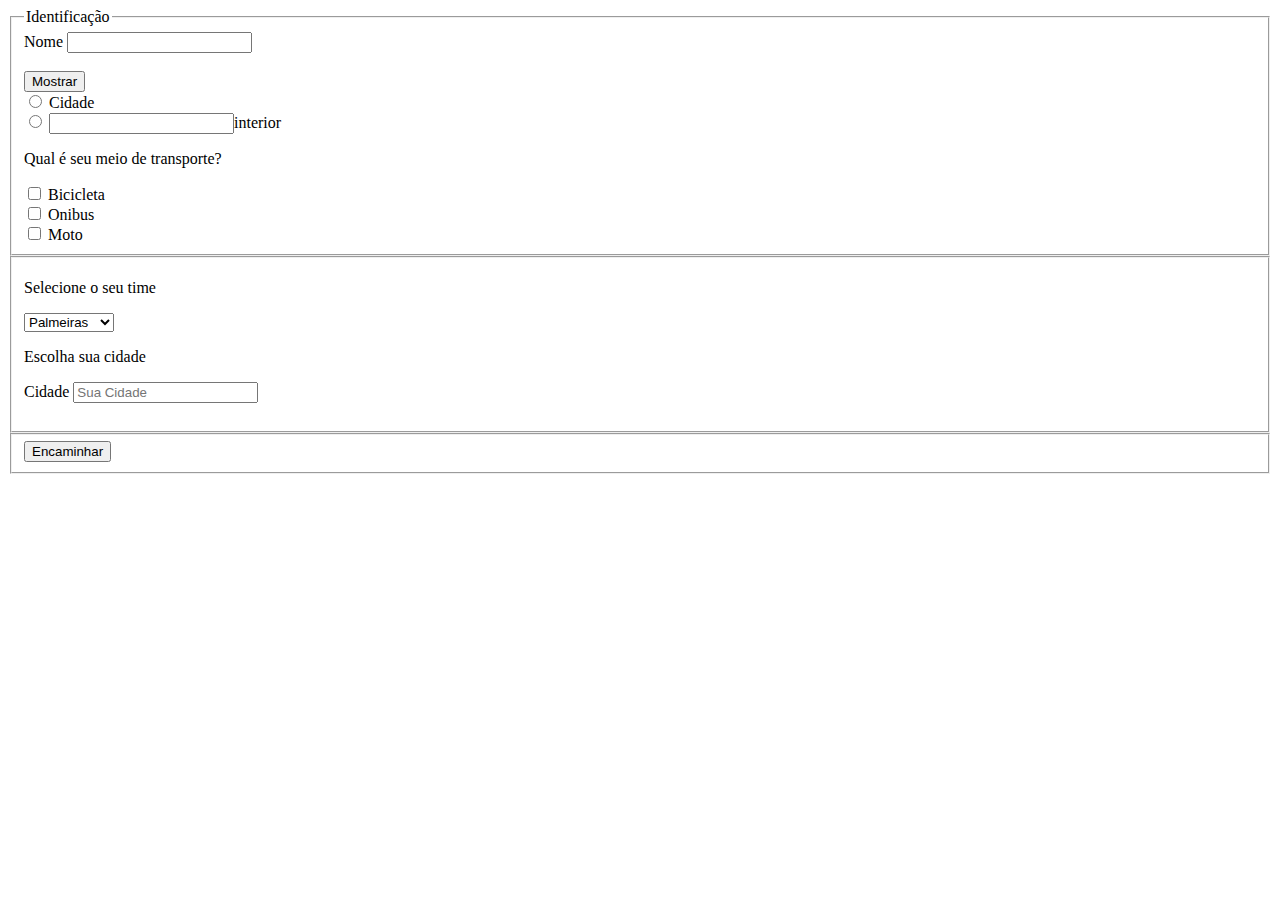
<file: 05.04.2023/index.html>
<!DOCTYPE html>
<html lang="pt-br">
<head>
    <meta charset="UTF-8">
    <meta http-equiv="X-UA-Compatible" content="IE=edge">
    <meta name="viewport" content="width=device-width, initial-scale=1.0">
    <title>Document</title>
</head>
<body>
    <form>
        <fieldset>
            <legend>Identificação</legend>
        <label for="cNome">Nome</label>
        <input type="text" id="cNome" required>
        <br><br>
        <input type="submit" value="Mostrar"> <br>
        <input type="radio"> 
        <label for="">Cidade</label> <br>
        <input type="radio">
        <input for="">interior</form></label> <br>

        <p>Qual é seu meio de transporte?</p>
    </form>
    <input type="checkbox">
    <label for="">Bicicleta</label> <br>
    <input type="checkbox">
    <label for="">Onibus</label> <br>
    <input type="checkbox">
    <label for="">Moto</label> <br>
</fieldset>

<fieldset>
    <p>Selecione o seu time</p>

<select name="" id="">
    <option value="palmeiras">Palmeiras</option>
    <option value="Corinthians">Corinthians</option>
    <option value="Santos">Santos</option>
    <option value="São Paulo">São Paulo</option>
</select>

<p>Escolha sua cidade</p>

<label for="">Cidade</label>
<input autocomplete="on" list="Cidade" placeholder="Sua Cidade">

<datalist id="Cidade">
    <option value="São Paulo">São paulo</option>
    <option value="Bahia">Bahia</option>
    <option value="Minas gerais">Minas gerais</option>
    <option value="Rio de janeiro">Rio de janeiro</option>
</datalist><br><br>
</fieldset>
<fieldset>

    

<input type="submit" value="Encaminhar">

</body>
</html>
</file>
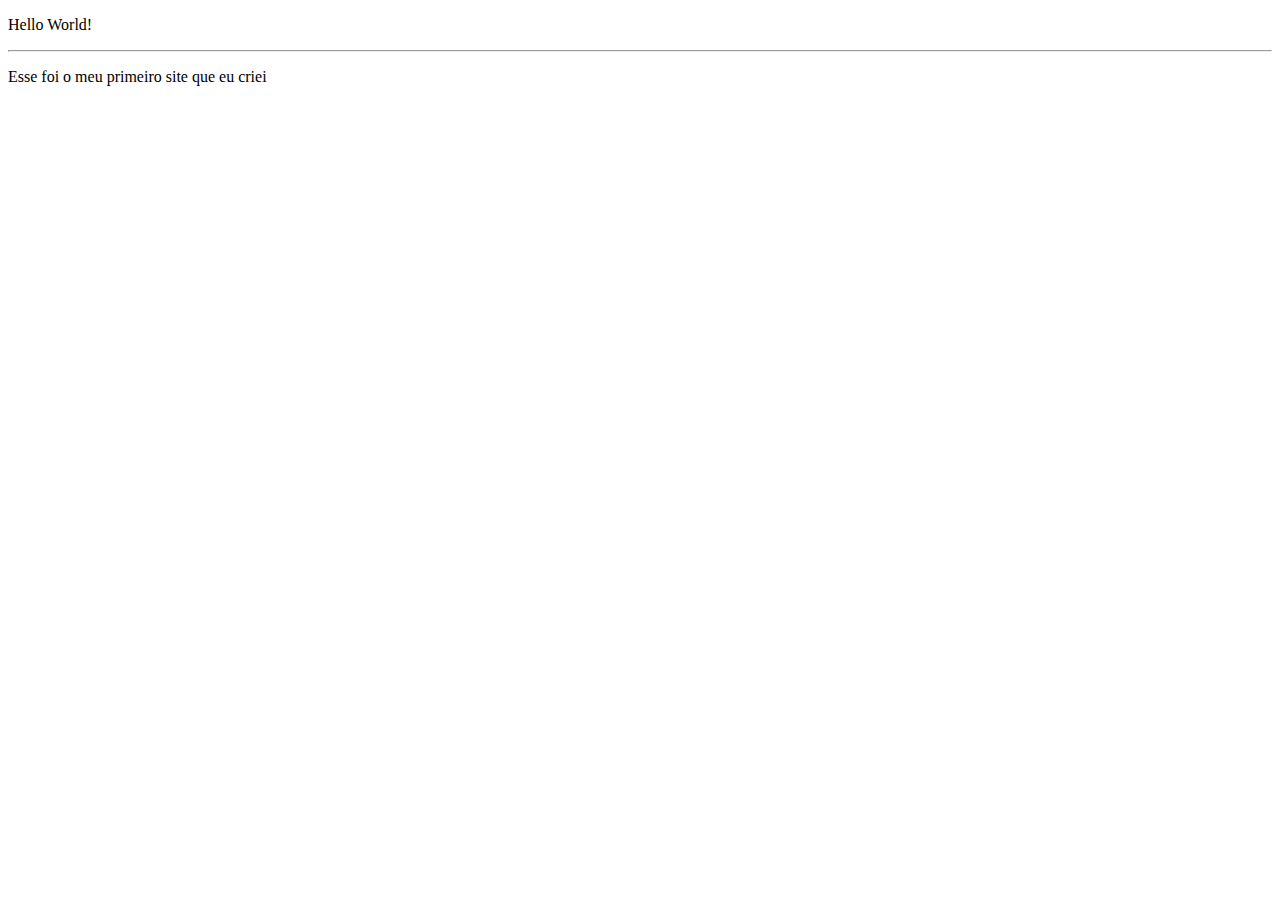
<file: 22.03.2023/index.html>
<!DOCTYPE html>
<html lang= "pt-br">
	<head>
		<meta charset="UTF-8">
		<meta name = "viewport">
		<title>Document</title>
	</head>
	<body>
		 <p>Hello World!</p>
		<hr>
		<p> Esse foi o meu primeiro site que eu criei </p> 
	</body>
</html>
</file>
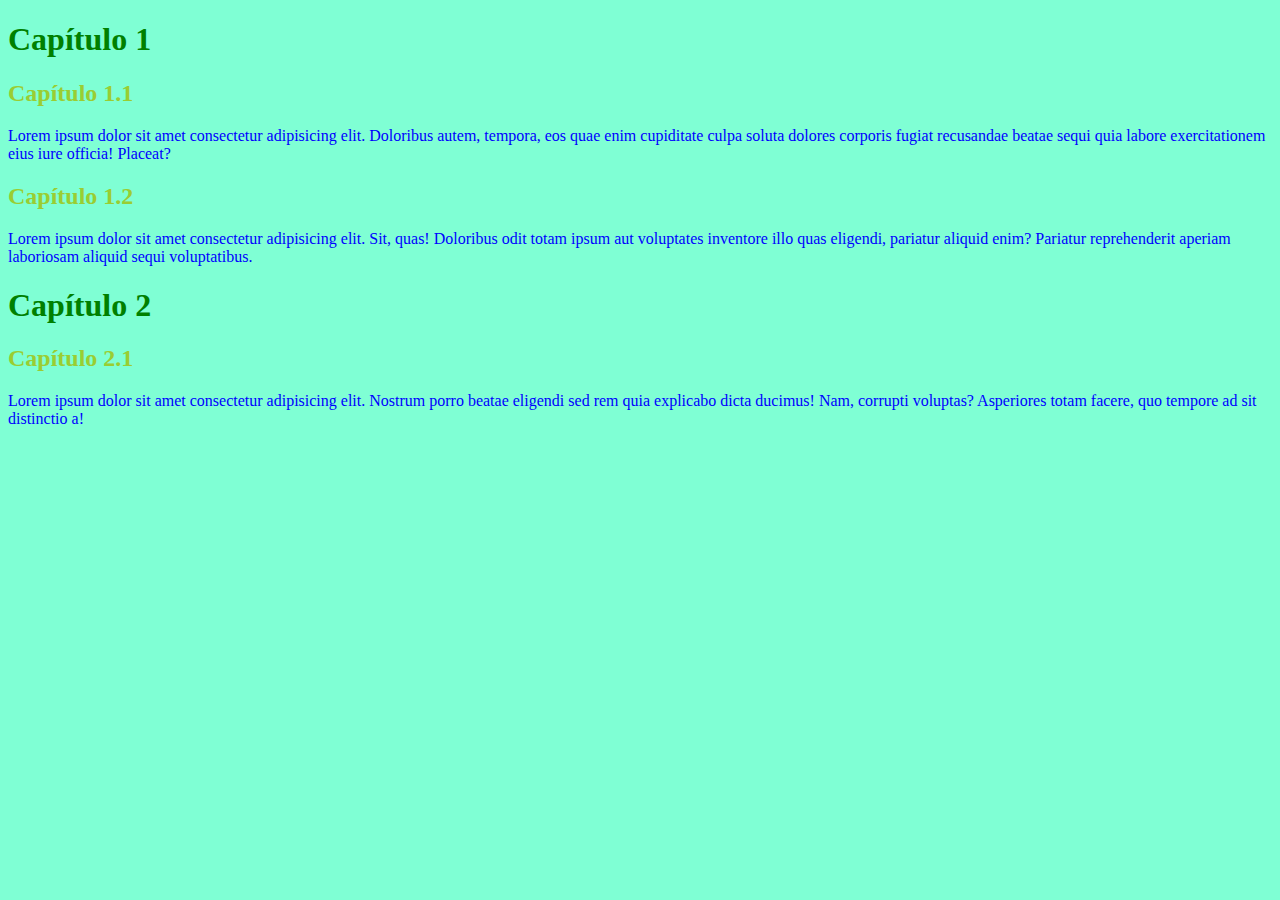
<file: 28.03.2023/index.html>
<!DOCTYPE html>
<html lang="en">
<head>
    <meta charset="UTF-8">
    <meta http-equiv="X-UA-Compatible" content="IE=edge">
    <meta name="viewport" content="width=device-width, initial-scale=1.0">
    <title>Document</title>

   <link rel="stylesheet" href="style.css">

</head>
<body>
    <h1>Capítulo 1</h1>
    <h2>Capítulo 1.1</h2>
    <p>Lorem ipsum dolor sit amet consectetur adipisicing elit. Doloribus autem, tempora, eos quae enim cupiditate culpa soluta dolores corporis fugiat recusandae beatae sequi quia labore exercitationem eius iure officia! Placeat?</p>
    <h2>Capítulo 1.2</h2>
    <p>Lorem ipsum dolor sit amet consectetur adipisicing elit. Sit, quas! Doloribus odit totam ipsum aut voluptates inventore illo quas eligendi, pariatur aliquid enim? Pariatur reprehenderit aperiam laboriosam aliquid sequi voluptatibus.</p>
    <h1>Capítulo 2</h1>
    <h2>Capítulo 2.1</h2>
    <p>Lorem ipsum dolor sit amet consectetur adipisicing elit. Nostrum porro beatae eligendi sed rem quia explicabo dicta ducimus! Nam, corrupti voluptas? Asperiores totam facere, quo tempore ad sit distinctio a!</p>
</body>
</html>
</file>
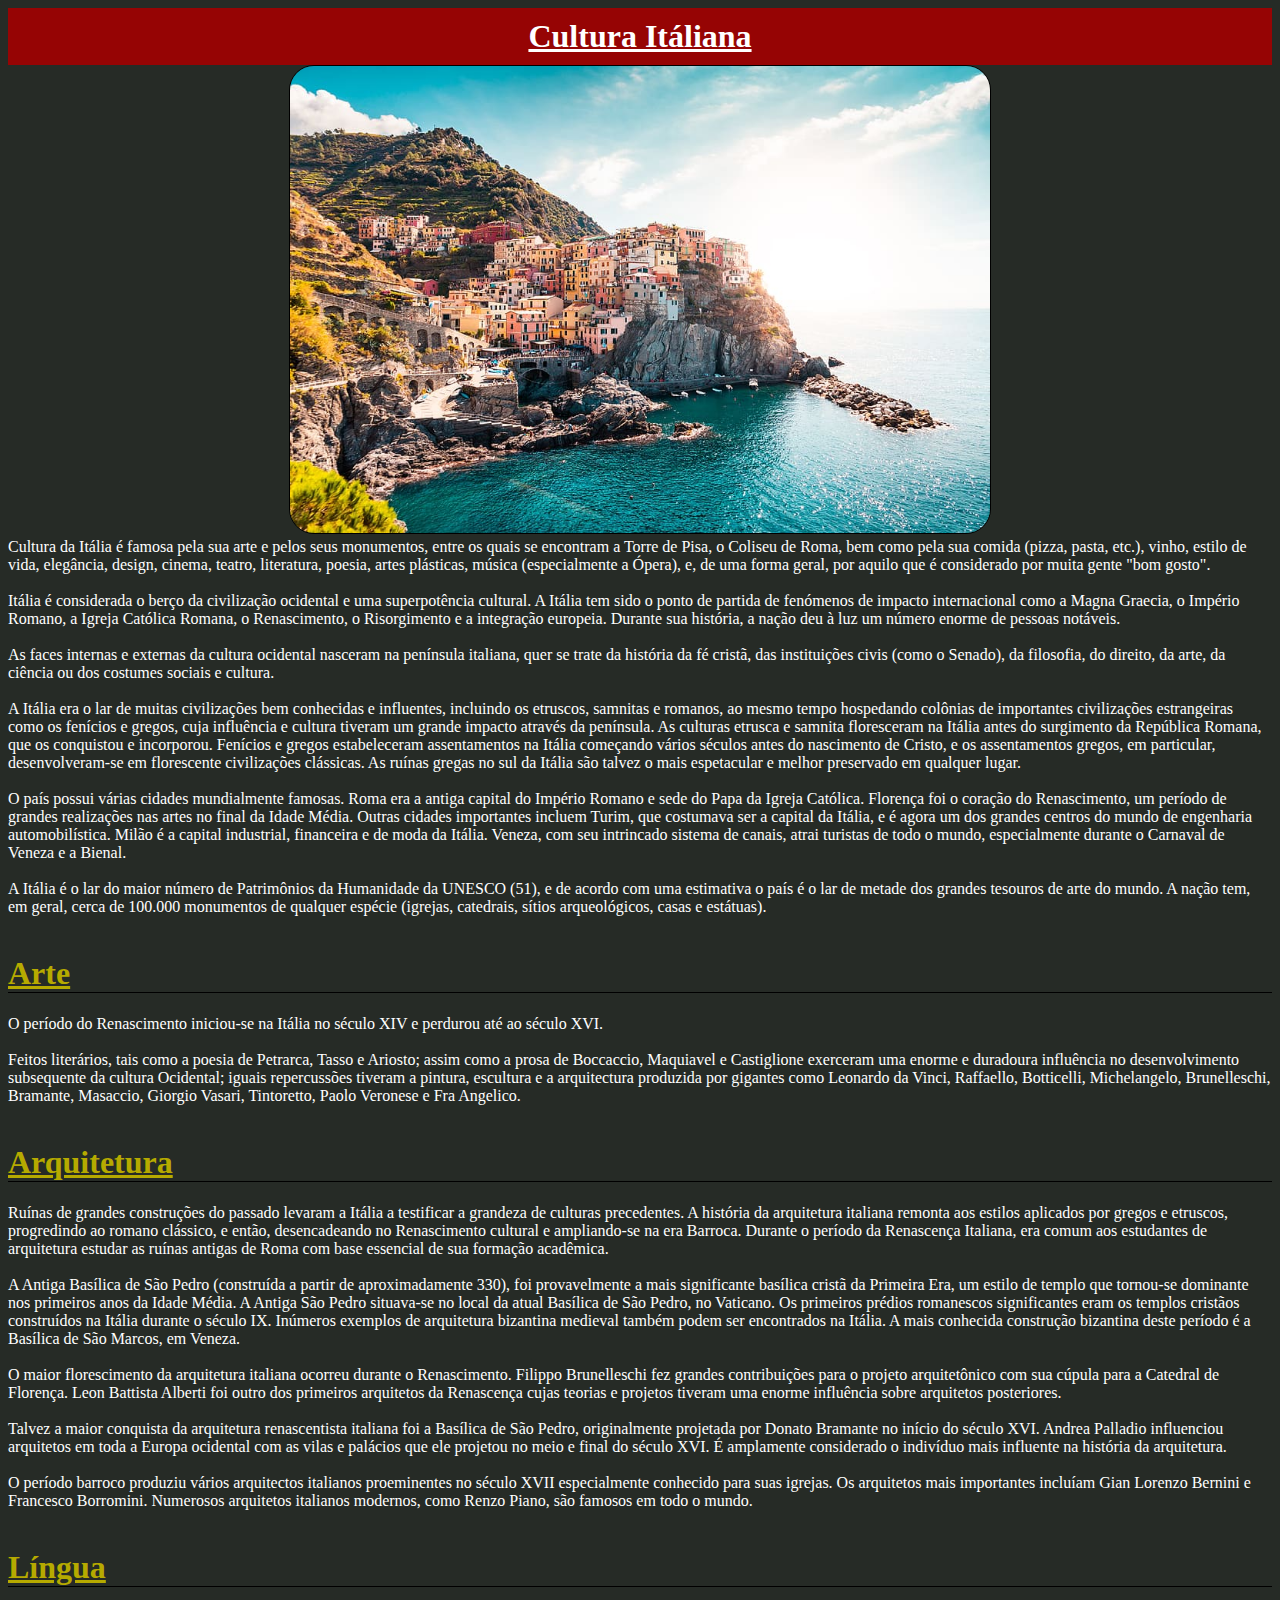
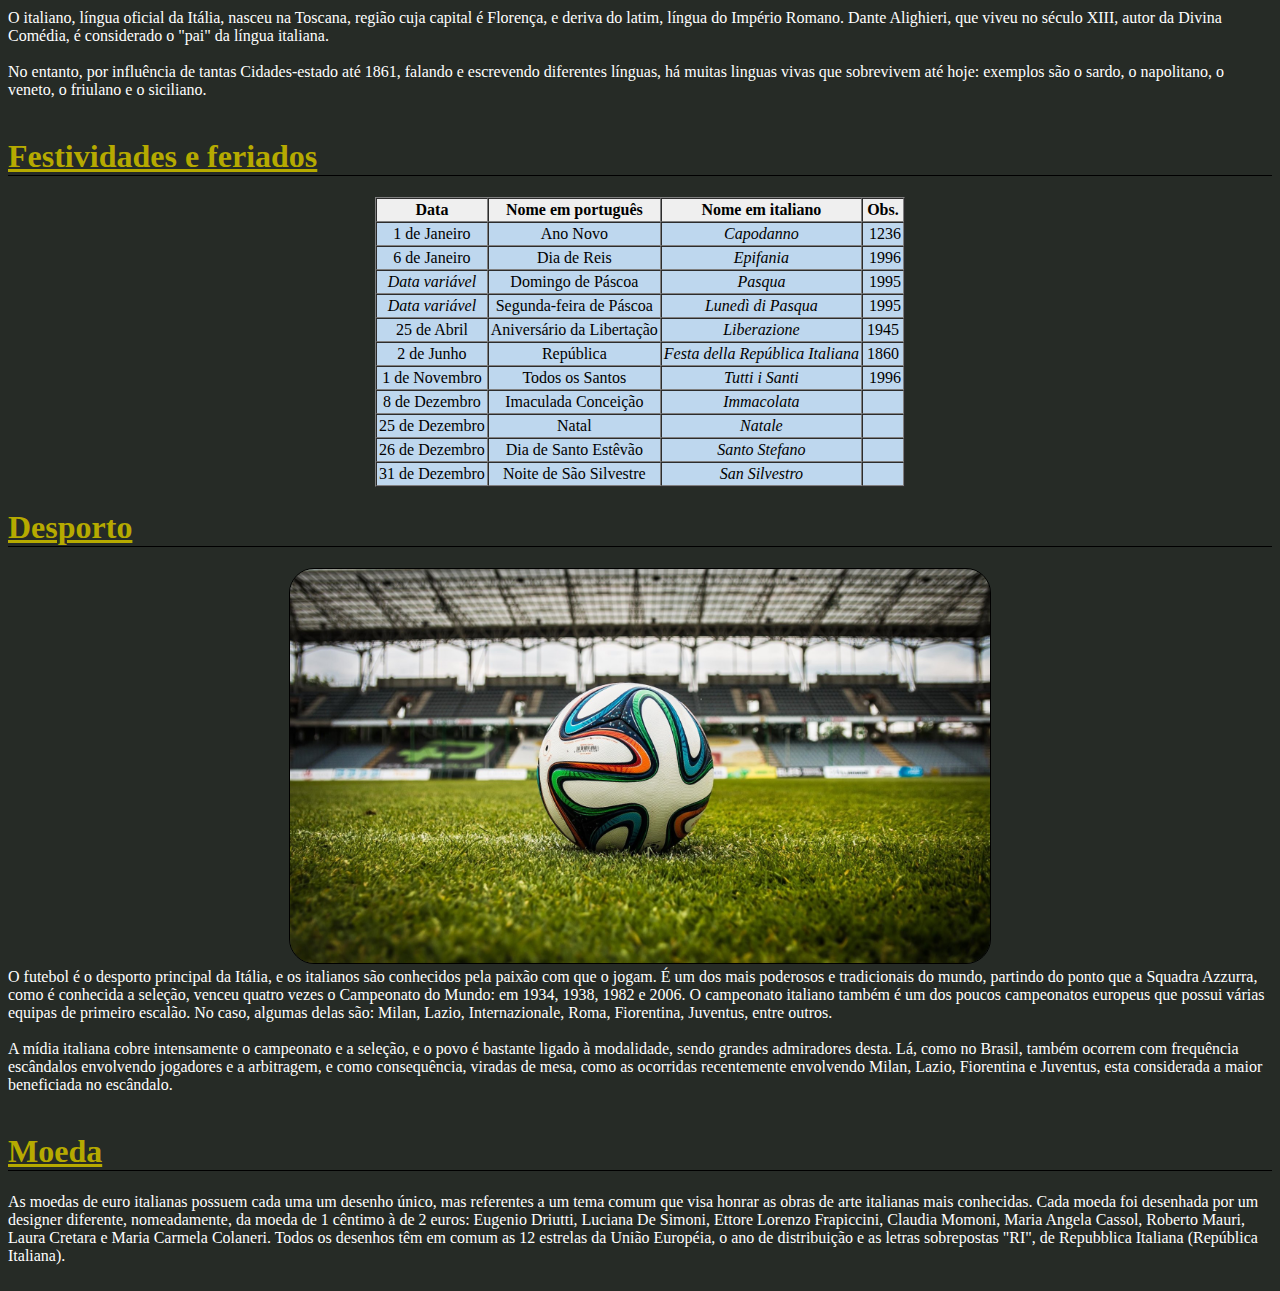
<file: 04.04.2023/cultura.html>
<!DOCTYPE html>
<html lang="pt-br">
<head>
    <meta charset="UTF-8">
    <meta http-equiv="X-UA-Compatible" content="IE=edge">
    <meta name="viewport" content="width=device-width, initial-scale=1.0">
    <title>Cultura da Itália</title>
    <link rel="stylesheet" href="cultura.css">
</head>
<body>
    <h1 class="topo">Cultura Itáliana</h1>

    <img src="architecture-cinque-terre-coast-coastline.jpg" alt="">
    <p> Cultura da Itália é famosa pela sua arte e pelos seus monumentos, entre os quais se encontram a Torre de Pisa, o Coliseu de Roma, bem como pela sua comida (pizza, pasta, etc.), vinho, estilo de vida, elegância, design, cinema, teatro, literatura, poesia, artes plásticas, música (especialmente a Ópera), e, de uma forma geral, por aquilo que é considerado por muita gente "bom gosto".</p><br>

        <p> Itália é considerada o berço da civilização ocidental e uma superpotência cultural. A Itália tem sido o ponto de partida de fenómenos de impacto internacional como a Magna Graecia, o Império Romano, a Igreja Católica Romana, o Renascimento, o Risorgimento e a integração europeia. Durante sua história, a nação deu à luz um número enorme de pessoas notáveis.</p><br>

            <p> As faces internas e externas da cultura ocidental nasceram na península italiana, quer se trate da história da fé cristã, das instituições civis (como o Senado), da filosofia, do direito, da arte, da ciência ou dos costumes sociais e cultura.</p><br>

                <p> A Itália era o lar de muitas civilizações bem conhecidas e influentes, incluindo os etruscos, samnitas e romanos, ao mesmo tempo hospedando colônias de importantes civilizações estrangeiras como os fenícios e gregos, cuja influência e cultura tiveram um grande impacto através da península. As culturas etrusca e samnita floresceram na Itália antes do surgimento da República Romana, que os conquistou e incorporou. Fenícios e gregos estabeleceram assentamentos na Itália começando vários séculos antes do nascimento de Cristo, e os assentamentos gregos, em particular, desenvolveram-se em florescente civilizações clássicas. As ruínas gregas no sul da Itália são talvez o mais espetacular e melhor preservado em qualquer lugar.</p><br>

                    <p> O país possui várias cidades mundialmente famosas. Roma era a antiga capital do Império Romano e sede do Papa da Igreja Católica. Florença foi o coração do Renascimento, um período de grandes realizações nas artes no final da Idade Média. Outras cidades importantes incluem Turim, que costumava ser a capital da Itália, e é agora um dos grandes centros do mundo de engenharia automobilística. Milão é a capital industrial, financeira e de moda da Itália. Veneza, com seu intrincado sistema de canais, atrai turistas de todo o mundo, especialmente durante o Carnaval de Veneza e a Bienal.</p><br>

                        <p> A Itália é o lar do maior número de Patrimônios da Humanidade da UNESCO (51), e de acordo com uma estimativa o país é o lar de metade dos grandes tesouros de arte do mundo. A nação tem, em geral, cerca de 100.000 monumentos de qualquer espécie (igrejas, catedrais, sítios arqueológicos, casas e estátuas).</p><br>
    <h1 class="especial">Arte</h1>

    <p> O período do Renascimento iniciou-se na Itália no século XIV e perdurou até ao século XVI.</p><br>

    <p>Feitos literários, tais como a poesia de Petrarca, Tasso e Ariosto; assim como a prosa de Boccaccio, Maquiavel e Castiglione exerceram uma enorme e duradoura influência no desenvolvimento subsequente da cultura Ocidental; iguais repercussões tiveram a pintura, escultura e a arquitectura produzida por gigantes como Leonardo da Vinci, Raffaello, Botticelli, Michelangelo, Brunelleschi, Bramante, Masaccio, Giorgio Vasari, Tintoretto, Paolo Veronese e Fra Angelico.</p><br>

    <h1 class="especial">Arquitetura</h1>

    <p>Ruínas de grandes construções do passado levaram a Itália a testificar a grandeza de culturas precedentes. A história da arquitetura italiana remonta aos estilos aplicados por gregos e etruscos, progredindo ao romano clássico, e então, desencadeando no Renascimento cultural e ampliando-se na era Barroca. Durante o período da Renascença Italiana, era comum aos estudantes de arquitetura estudar as ruínas antigas de Roma com base essencial de sua formação acadêmica.</p><br>

    <p>A Antiga Basílica de São Pedro (construída a partir de aproximadamente 330), foi provavelmente a mais significante basílica cristã da Primeira Era, um estilo de templo que tornou-se dominante nos primeiros anos da Idade Média. A Antiga São Pedro situava-se no local da atual Basílica de São Pedro, no Vaticano. Os primeiros prédios romanescos significantes eram os templos cristãos construídos na Itália durante o século IX. Inúmeros exemplos de arquitetura bizantina medieval também podem ser encontrados na Itália. A mais conhecida construção bizantina deste período é a Basílica de São Marcos, em Veneza.</p><br>
        
    <p>O maior florescimento da arquitetura italiana ocorreu durante o Renascimento. Filippo Brunelleschi fez grandes contribuições para o projeto arquitetônico com sua cúpula para a Catedral de Florença. Leon Battista Alberti foi outro dos primeiros arquitetos da Renascença cujas teorias e projetos tiveram uma enorme influência sobre arquitetos posteriores.</p><br>
        
    <p>Talvez a maior conquista da arquitetura renascentista italiana foi a Basílica de São Pedro, originalmente projetada por Donato Bramante no início do século XVI. Andrea Palladio influenciou arquitetos em toda a Europa ocidental com as vilas e palácios que ele projetou no meio e final do século XVI. É amplamente considerado o indivíduo mais influente na história da arquitetura.</p><br>
        
    <p> O período barroco produziu vários arquitectos italianos proeminentes no século XVII especialmente conhecido para suas igrejas. Os arquitetos mais importantes incluíam Gian Lorenzo Bernini e Francesco Borromini. Numerosos arquitetos italianos modernos, como Renzo Piano, são famosos em todo o mundo.</p><br>

    <h1 class="especial">Língua</h1>

    <p>O italiano, língua oficial da Itália, nasceu na Toscana, região cuja capital é Florença, e deriva do latim, língua do Império Romano. Dante Alighieri, que viveu no século XIII, autor da Divina Comédia, é considerado o "pai" da língua italiana.</p><br>

        <p>No entanto, por influência de tantas Cidades-estado até 1861, falando e escrevendo diferentes línguas, há muitas linguas vivas que sobrevivem até hoje: exemplos são o sardo, o napolitano, o veneto, o friulano e o siciliano.</p><br>

        <h1 class="especial">Festividades e feriados</h1>

    <table border="1" align="center" cellpadding="2" cellspacing="0">
        <caption><font size="+1"><b></b></font>
        </caption>
        <tbody><tr style="background:#efefef">
        <th>Data
        </th>
        <th>Nome em português
        </th>
        <th>Nome em italiano
        </th>
        <th>Obs.
        </th></tr>
        <tr>
        <td>1 de Janeiro</td>
        <td>Ano Novo</td>
        <td><i>Capodanno</i>
        </td>
        <td>&nbsp;1236
        </td></tr>
        <tr>
        <td>6 de Janeiro</td>
        <td>Dia de Reis</td>
        <td><i>Epifania</i>
        </td>
        <td>&nbsp;1996
        </td></tr>
        <tr>
        <td><i>Data variável</i></td>
        <td>Domingo de Páscoa</a>
        </td>
        <td><i>Pasqua</i></td>
        <td>&nbsp;1995
        </td></tr>
        <tr>
        <td><i>Data variável</i></td>
        <td>Segunda-feira de Páscoa</td>
        <td><i>Lunedì di Pasqua</i></td>
        <td>&nbsp;1995
        </td></tr>
        <tr>
        <td>25 de Abril</td>
        <td>Aniversário da Libertação
        </td>
        <td><i>Liberazione</i></td>
        <td>1945
        </td></tr>
        <tr>
        <td>2 de Junho</td>
        <td>República
        </td>
        <td><i>Festa della República Italiana</i>
        </td>
        <td>1860
        </td></tr>
        
        <tr>
        <td>1 de Novembro</td>
        <td>Todos os Santos
        </td>
        <td><i>Tutti i Santi</i></td>
        <td>&nbsp;1996
        </td></tr>
        <tr>
        <td>8 de Dezembro</td>
        <td>Imaculada Conceição
        </td>
        <td><i>Immacolata</i></td>
        <td>
        </td></tr>
        <tr>
        <td>25 de Dezembro</td>
        <td>Natal</td>
        <td><i>Natale</i>
        </td>
        <td>&nbsp;
        </td></tr>
        <tr>
        <td>26 de Dezembro</td>
        <td>Dia de Santo Estêvão
        </td>
        <td><i>Santo Stefano</i></td>
        <td>&nbsp;
        </td></tr>
        <tr>
        <td>31 de Dezembro</td>
        <td>Noite de São Silvestre
        </td>
        <td><i>San Silvestro</i></td>
        <td>&nbsp;
        </td></tr></tbody></table>

        <h1 class="especial">Desporto</h1>

        <img src="futebol.png" alt="">

       <p>O futebol é o desporto principal da Itália, e os italianos são conhecidos pela paixão com que o jogam. É um dos mais poderosos e tradicionais do mundo, partindo do ponto que a Squadra Azzurra, como é conhecida a seleção, venceu quatro vezes o Campeonato do Mundo: em 1934, 1938, 1982 e 2006. O campeonato italiano também é um dos poucos campeonatos europeus que possui várias equipas de primeiro escalão. No caso, algumas delas são: Milan, Lazio, Internazionale, Roma, Fiorentina, Juventus, entre outros.</p> <br>

       <p>A mídia italiana cobre intensamente o campeonato e a seleção, e o povo é bastante ligado à modalidade, sendo grandes admiradores desta. Lá, como no Brasil, também ocorrem com frequência escândalos envolvendo jogadores e a arbitragem, e como consequência, viradas de mesa, como as ocorridas recentemente envolvendo Milan, Lazio, Fiorentina e Juventus, esta considerada a maior beneficiada no escândalo.</p> <br>

     <h1 class="especial">Moeda</h1>

     <p>As moedas de euro italianas possuem cada uma um desenho único, mas referentes a um tema comum que visa honrar as obras de arte italianas mais conhecidas. Cada moeda foi desenhada por um designer diferente, nomeadamente, da moeda de 1 cêntimo à de 2 euros: Eugenio Driutti, Luciana De Simoni, Ettore Lorenzo Frapiccini, Claudia Momoni, Maria Angela Cassol, Roberto Mauri, Laura Cretara e Maria Carmela Colaneri. Todos os desenhos têm em comum as 12 estrelas da União Européia, o ano de distribuição e as letras sobrepostas "RI", de Repubblica Italiana (República Italiana).</p><br>

</body>
</html>
</file>
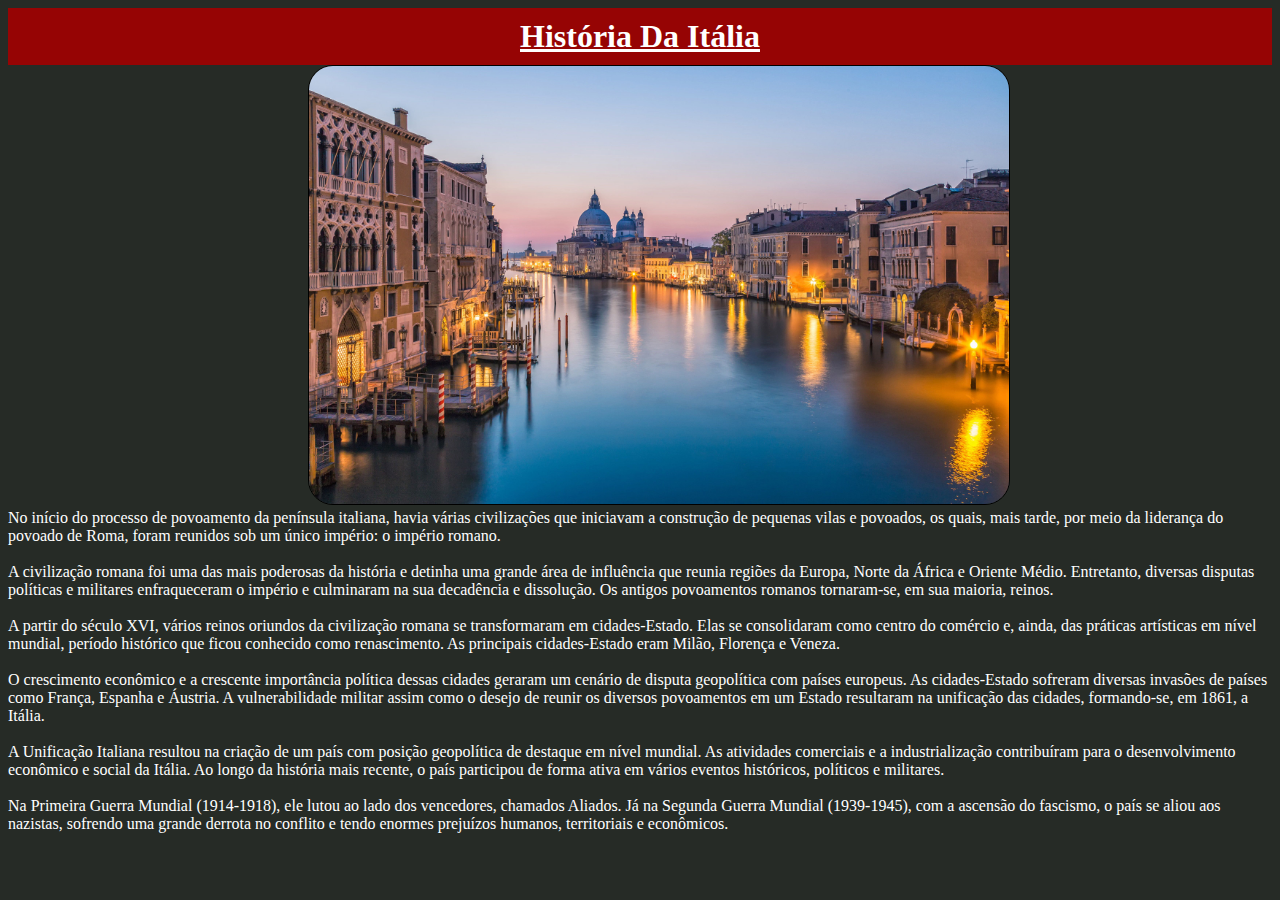
<file: 04.04.2023/historia.html>
<!DOCTYPE html>
<html lang="pt-br">
<head>
    <meta charset="UTF-8">
    <meta http-equiv="X-UA-Compatible" content="IE=edge">
    <meta name="viewport" content="width=device-width, initial-scale=1.0">
    <title>Historia da Itália</title>
    <link rel="stylesheet" href="historia.css">
</head>
<body>
<h1 class="topo">História Da Itália</h1>

<img src="1c0b4aba1dc77f3a5d840e6c17e13e72.jpg" alt="">

<p> No início do processo de povoamento da península italiana, havia várias civilizações que iniciavam a construção de pequenas vilas e povoados, os quais, mais tarde, por meio da liderança do povoado de Roma, foram reunidos sob um único império: o império romano.</p><br>

<p> A civilização romana foi uma das mais poderosas da história e detinha uma grande área de influência que reunia regiões da Europa, Norte da África e Oriente Médio. Entretanto, diversas disputas políticas e militares enfraqueceram o império e culminaram na sua decadência e dissolução. Os antigos povoamentos romanos tornaram-se, em sua maioria, reinos.</p><br>

<p> A partir do século XVI, vários reinos oriundos da civilização romana se transformaram em cidades-Estado. Elas se consolidaram como centro do comércio e, ainda, das práticas artísticas em nível mundial, período histórico que ficou conhecido como renascimento. As principais cidades-Estado eram Milão, Florença e Veneza.</p><br>

<p> O crescimento econômico e a crescente importância política dessas cidades geraram um cenário de disputa geopolítica com países europeus. As cidades-Estado sofreram diversas invasões de países como França, Espanha e Áustria. A vulnerabilidade militar assim como o desejo de reunir os diversos povoamentos em um Estado resultaram na unificação das cidades, formando-se, em 1861, a Itália.</p><br>

<p> A Unificação Italiana resultou na criação de um país com posição geopolítica de destaque em nível mundial. As atividades comerciais e a industrialização contribuíram para o desenvolvimento econômico e social da Itália. Ao longo da história mais recente, o país participou de forma ativa em vários eventos históricos, políticos e militares.</p><br> 

<p> Na Primeira Guerra Mundial (1914-1918), ele lutou ao lado dos vencedores, chamados Aliados. Já na Segunda Guerra Mundial (1939-1945), com a ascensão do fascismo, o país se aliou aos nazistas, sofrendo uma grande derrota no conflito e tendo enormes prejuízos humanos, territoriais e econômicos.</p><br>

</body>
</html>
</file>
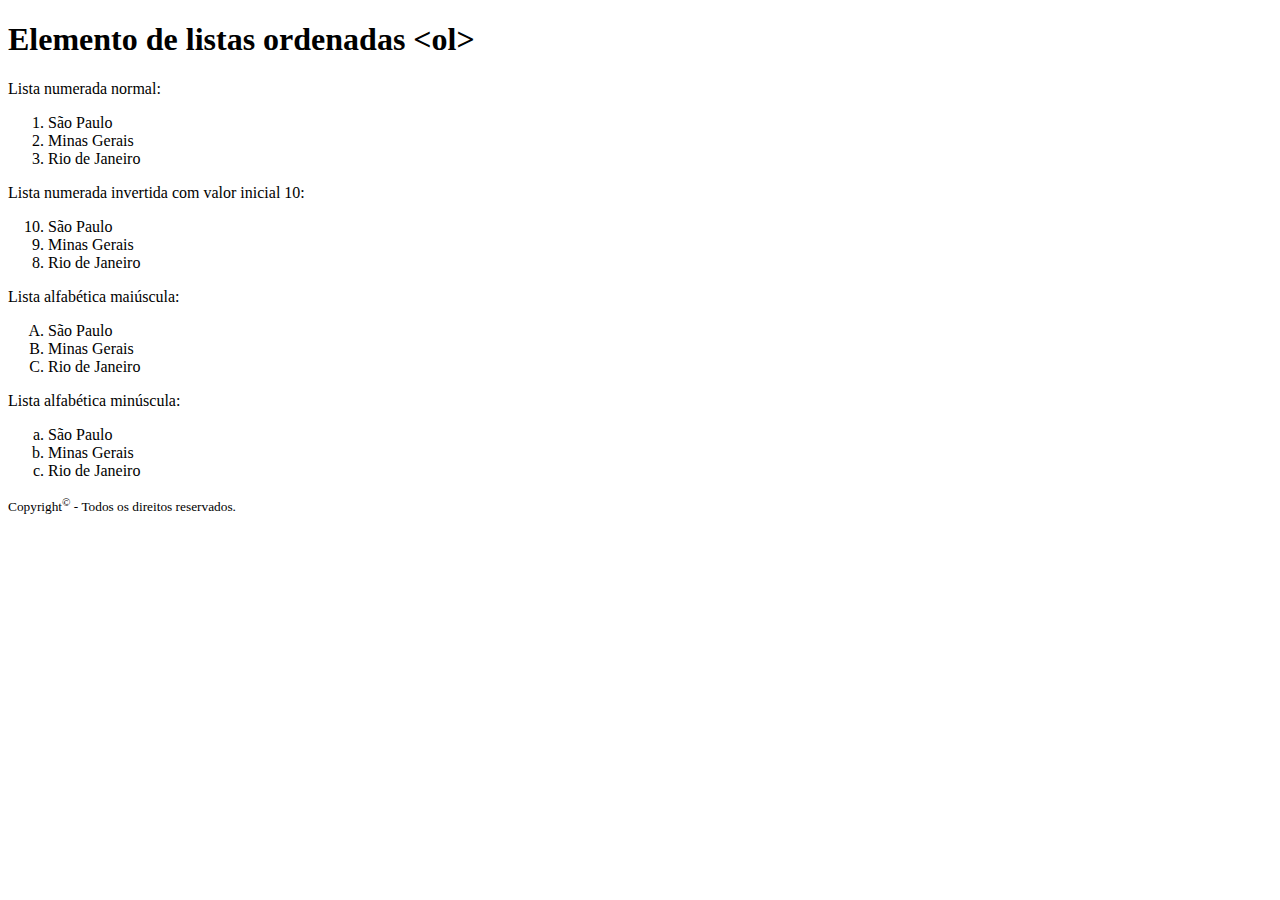
<file: 22.03.2023/06.ordered-list.html>
<!DOCTYPE html>
<html lang="pt-br" xmlns:mso="urn:schemas-microsoft-com:office:office" xmlns:msdt="uuid:C2F41010-65B3-11d1-A29F-00AA00C14882">

<head>
    <meta charset="UTF-8">
    <title>Listas</title>

<!--[if gte mso 9]><xml>
<mso:CustomDocumentProperties>
<mso:_dlc_DocId msdt:dt="string">CYV6RQYTM43E-2014649285-48229</mso:_dlc_DocId>
<mso:_dlc_DocIdItemGuid msdt:dt="string">29de733f-46dc-4bec-ab57-886dacee61f1</mso:_dlc_DocIdItemGuid>
<mso:_dlc_DocIdUrl msdt:dt="string">https://institutoios.sharepoint.com/sites/docs/conteudo/_layouts/15/DocIdRedir.aspx?ID=CYV6RQYTM43E-2014649285-48229, CYV6RQYTM43E-2014649285-48229</mso:_dlc_DocIdUrl>
</mso:CustomDocumentProperties>
</xml><![endif]-->
</head>

<body>

    <h1>Elemento de listas ordenadas &lt;ol&gt;</h1>
    <p>Lista numerada normal:</p>
    <ol>
        <li>São Paulo</li>
        <li>Minas Gerais</li>
        <li>Rio de Janeiro</li>
    </ol>

    <p>Lista numerada invertida com valor inicial 10:</p>
    <ol reversed start="10">
        <li>São Paulo</li>
        <li>Minas Gerais</li>
        <li>Rio de Janeiro</li>
    </ol>

    <p>Lista alfabética maiúscula:</p>
    <ol type="A">
        <li>São Paulo</li>
        <li>Minas Gerais</li>
        <li>Rio de Janeiro</li>
    </ol>

    <p>Lista alfabética minúscula:</p>
    <ol type="a">
        <li>São Paulo</li>
        <li>Minas Gerais</li>
        <li>Rio de Janeiro</li>
    </ol>
    <small>Copyright<sup>&copy;</sup> - Todos os direitos reservados.</small>

</body>

</html>
</file>
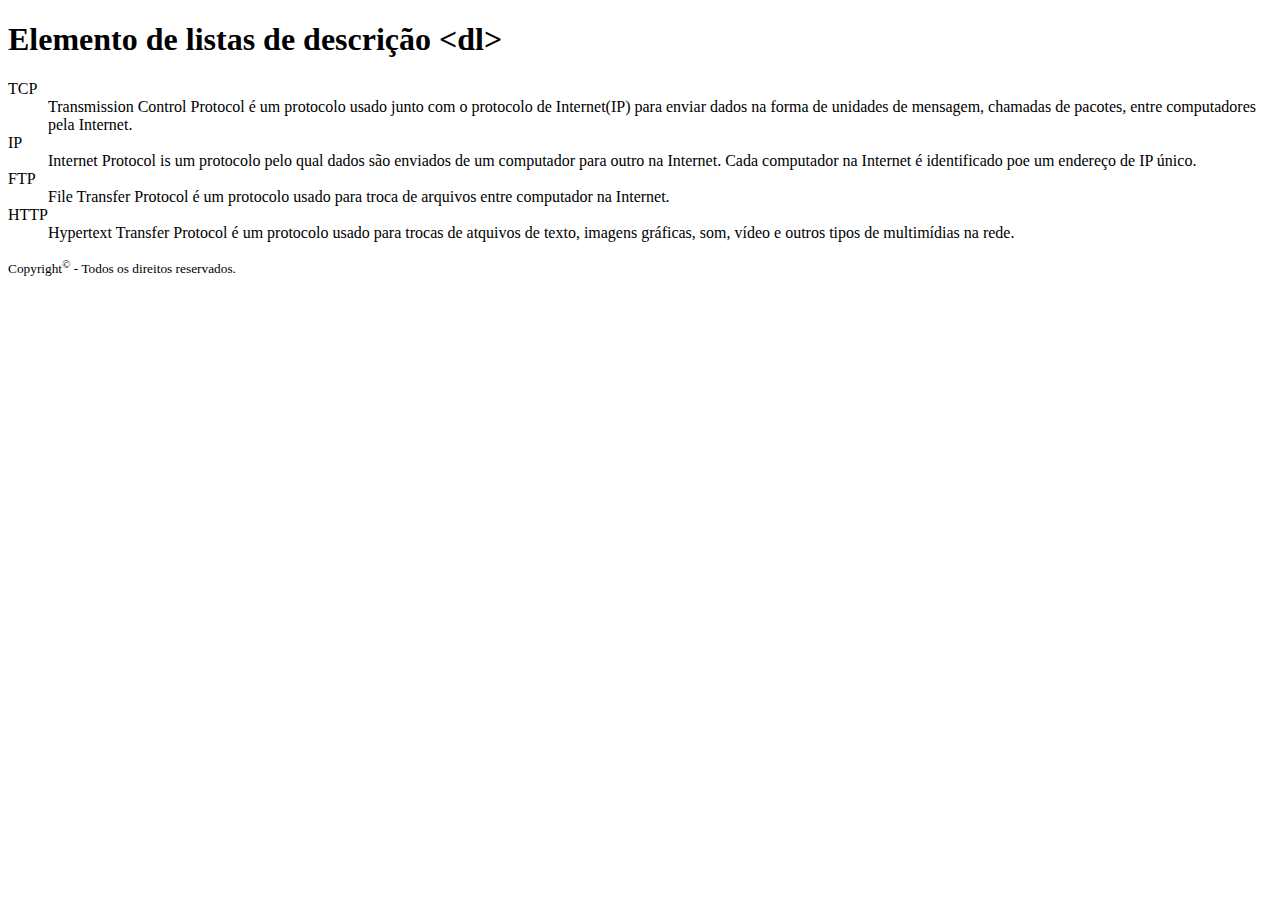
<file: 22.03.2023/08.definition-list.html>
<!DOCTYPE html>
<html lang="pt-br" xmlns:mso="urn:schemas-microsoft-com:office:office" xmlns:msdt="uuid:C2F41010-65B3-11d1-A29F-00AA00C14882">

<head>
    <meta charset="UTF-8">
    <title>Listas</title>

<!--[if gte mso 9]><xml>
<mso:CustomDocumentProperties>
<mso:_dlc_DocId msdt:dt="string">CYV6RQYTM43E-2014649285-48231</mso:_dlc_DocId>
<mso:_dlc_DocIdItemGuid msdt:dt="string">8e046b38-d9c1-4dc0-a909-b13f25fbf4bf</mso:_dlc_DocIdItemGuid>
<mso:_dlc_DocIdUrl msdt:dt="string">https://institutoios.sharepoint.com/sites/docs/conteudo/_layouts/15/DocIdRedir.aspx?ID=CYV6RQYTM43E-2014649285-48231, CYV6RQYTM43E-2014649285-48231</mso:_dlc_DocIdUrl>
</mso:CustomDocumentProperties>
</xml><![endif]-->
</head>

<body>

    <h1>Elemento de listas de descrição &lt;dl&gt;</h1>

    <dl>
        <dt>TCP</dt>
        <dd>Transmission Control Protocol é um protocolo usado junto com o
            protocolo de Internet(IP) para enviar dados na forma de unidades
            de mensagem, chamadas de pacotes, entre computadores pela Internet.
        </dd>
        <dt>IP</dt>
        <dd>Internet Protocol is um protocolo pelo qual dados são enviados de
            um computador para outro na Internet. Cada computador na Internet
            é identificado poe um endereço de IP único.
        </dd>
        <dt>FTP</dt>
        <dd>File Transfer Protocol é um protocolo usado para troca de arquivos
            entre computador na Internet.
        </dd>
        <dt>HTTP</dt>
        <dd>Hypertext Transfer Protocol é um protocolo usado para trocas de
            atquivos de texto, imagens gráficas, som, vídeo e outros tipos de
            multimídias na rede.
        </dd>
    </dl>

    <small>Copyright<sup>&copy;</sup> - Todos os direitos reservados.</small>

</body>

</html>
</file>
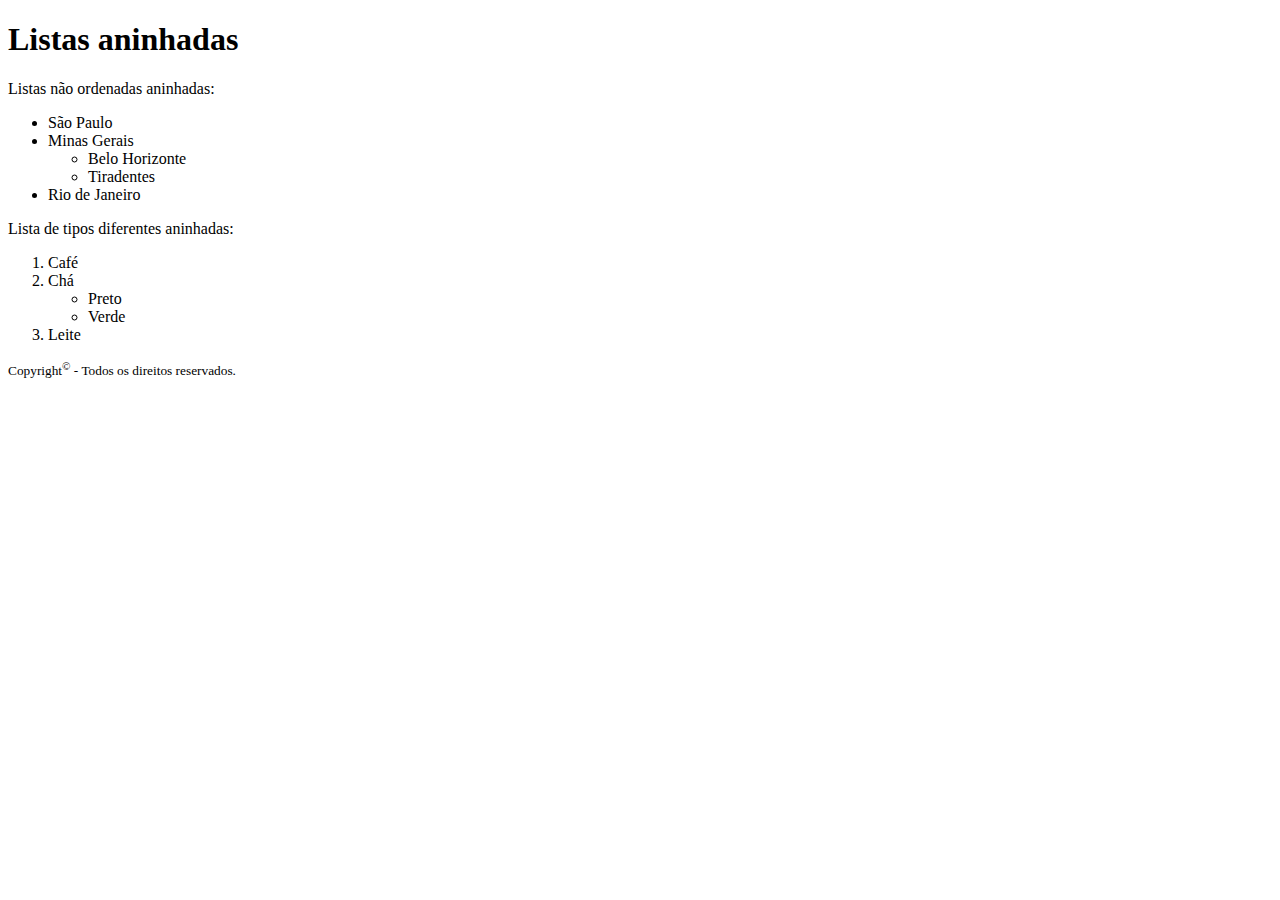
<file: 22.03.2023/09.listas-aninhadas.html>
<!DOCTYPE html>
<html lang="pt-br" xmlns:mso="urn:schemas-microsoft-com:office:office" xmlns:msdt="uuid:C2F41010-65B3-11d1-A29F-00AA00C14882">

<head>
    <meta charset="UTF-8">
    <title>Listas</title>

<!--[if gte mso 9]><xml>
<mso:CustomDocumentProperties>
<mso:_dlc_DocId msdt:dt="string">CYV6RQYTM43E-2014649285-48232</mso:_dlc_DocId>
<mso:_dlc_DocIdItemGuid msdt:dt="string">a0672a74-8e63-487b-b8b4-8b3b63d8c9db</mso:_dlc_DocIdItemGuid>
<mso:_dlc_DocIdUrl msdt:dt="string">https://institutoios.sharepoint.com/sites/docs/conteudo/_layouts/15/DocIdRedir.aspx?ID=CYV6RQYTM43E-2014649285-48232, CYV6RQYTM43E-2014649285-48232</mso:_dlc_DocIdUrl>
</mso:CustomDocumentProperties>
</xml><![endif]-->
</head>

<body>

    <h1>Listas aninhadas</h1>

    <p>Listas não ordenadas aninhadas:</p>

    <ul>
        <li>São Paulo</li>
        <li>Minas Gerais
            <ul>
                <li>Belo Horizonte</li>
                <li>Tiradentes</li>
            </ul>
        </li>
        <li>Rio de Janeiro</li>
    </ul>

    <p>Lista de tipos diferentes aninhadas:</p>
    <ol>
        <li>Café</li>
        <li>Chá
            <ul>
                <li>Preto</li>
                <li>Verde</li>
            </ul>
        </li>
        <li>Leite</li>
    </ol>

    <small>Copyright<sup>&copy;</sup> - Todos os direitos reservados.</small>

</body>

</html>
</file>
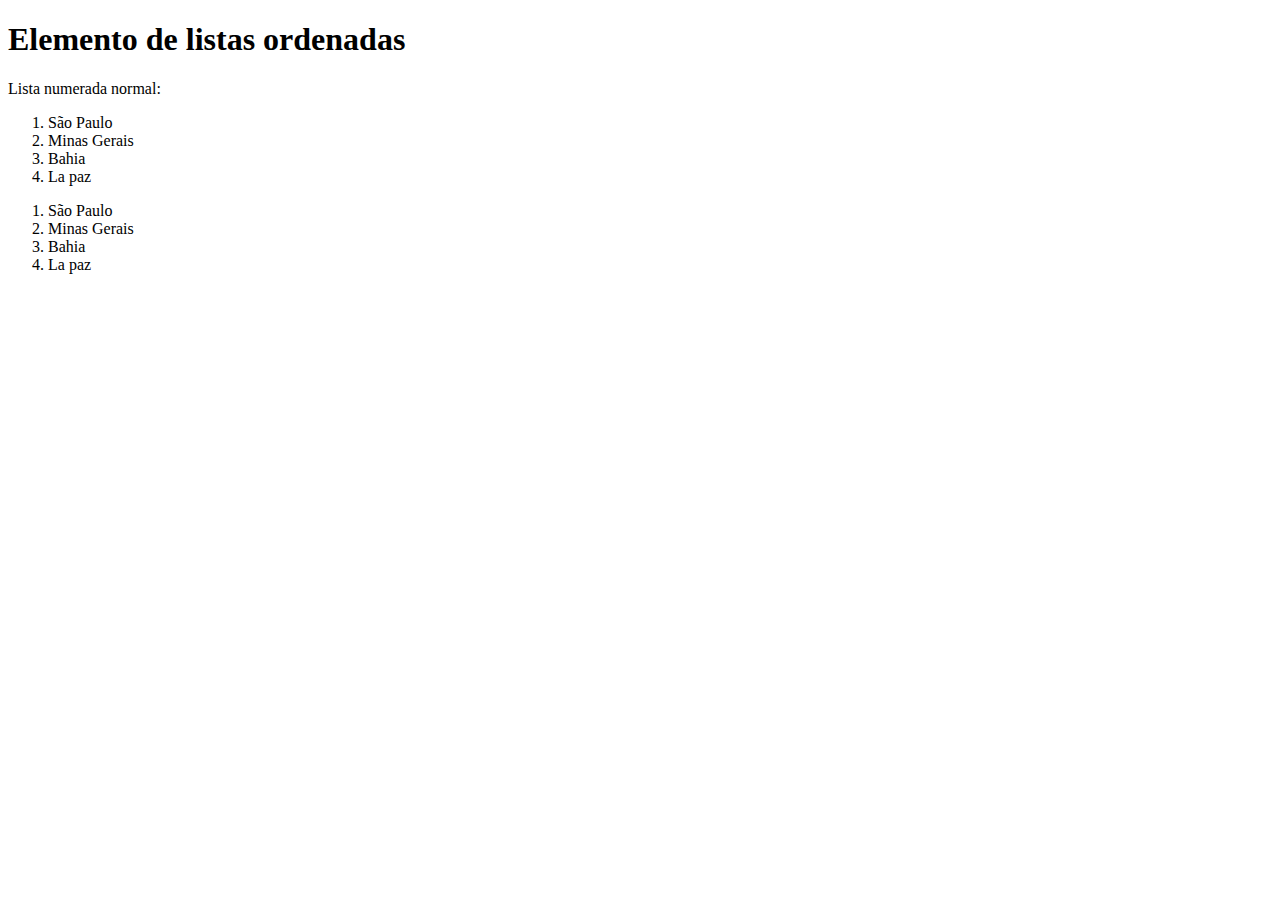
<file: 22.03.2023/listas.html>
<!DOCTYPE html>
<html lang= "pt-br">
	<head>
		<meta charset="UTF-8">
		<meta name = "viewport">
		<title>Listas</title>
	</head>
	<body>
		<h1> Elemento de listas ordenadas </h1>
		<p> Lista numerada normal: </p>
		<ol> 
			<li> São Paulo </li>
			<li> Minas Gerais </li>
			<li> Bahia </li>
			<li> La paz </li>
		</ol>

		<ol start = "A.1"> 
			<li> São Paulo </li>
			<li> Minas Gerais </li>
			<li> Bahia </li>
			<li> La paz </li>
		</ol>
	</body>
</html>
</file>
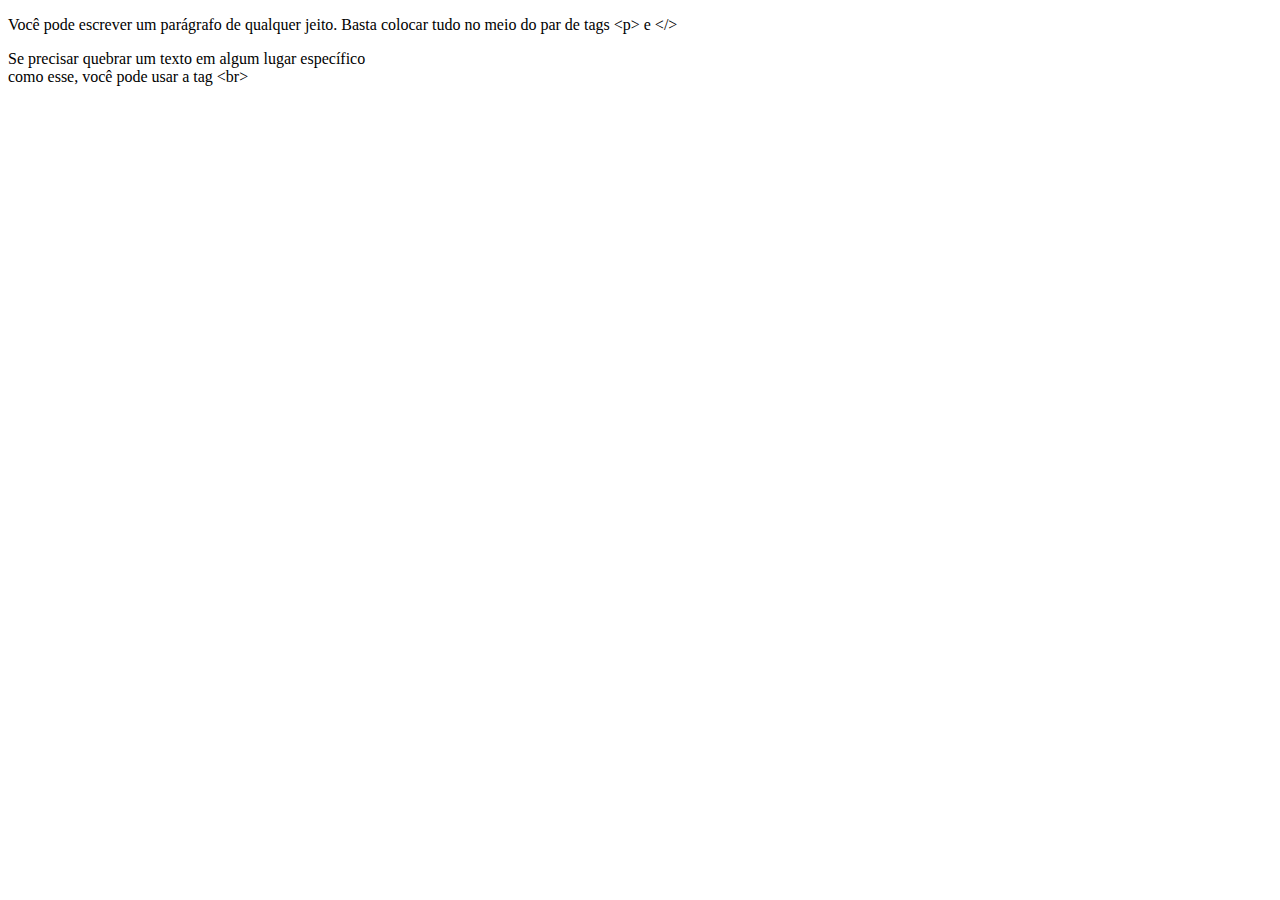
<file: 22.03.2023/paragrafo.html>
<!DOCTYPE html>
<html lang= "pt-br">
	<head>
		<meta charset="UTF-8">
		<meta name = "viewport">
		<title>Document</title>
	</head>
	<body>
		<p> Você pode escrever um  parágrafo de qualquer jeito.
		Basta colocar tudo
		no meio do par de tags &lt;p&gt; e &lt;/&gt;
		</p>

		<p> Se precisar quebrar um texto em algum lugar específico <br> como esse, você pode usar a tag &lt;br&gt; </p>
	</body>
</html>
</file>
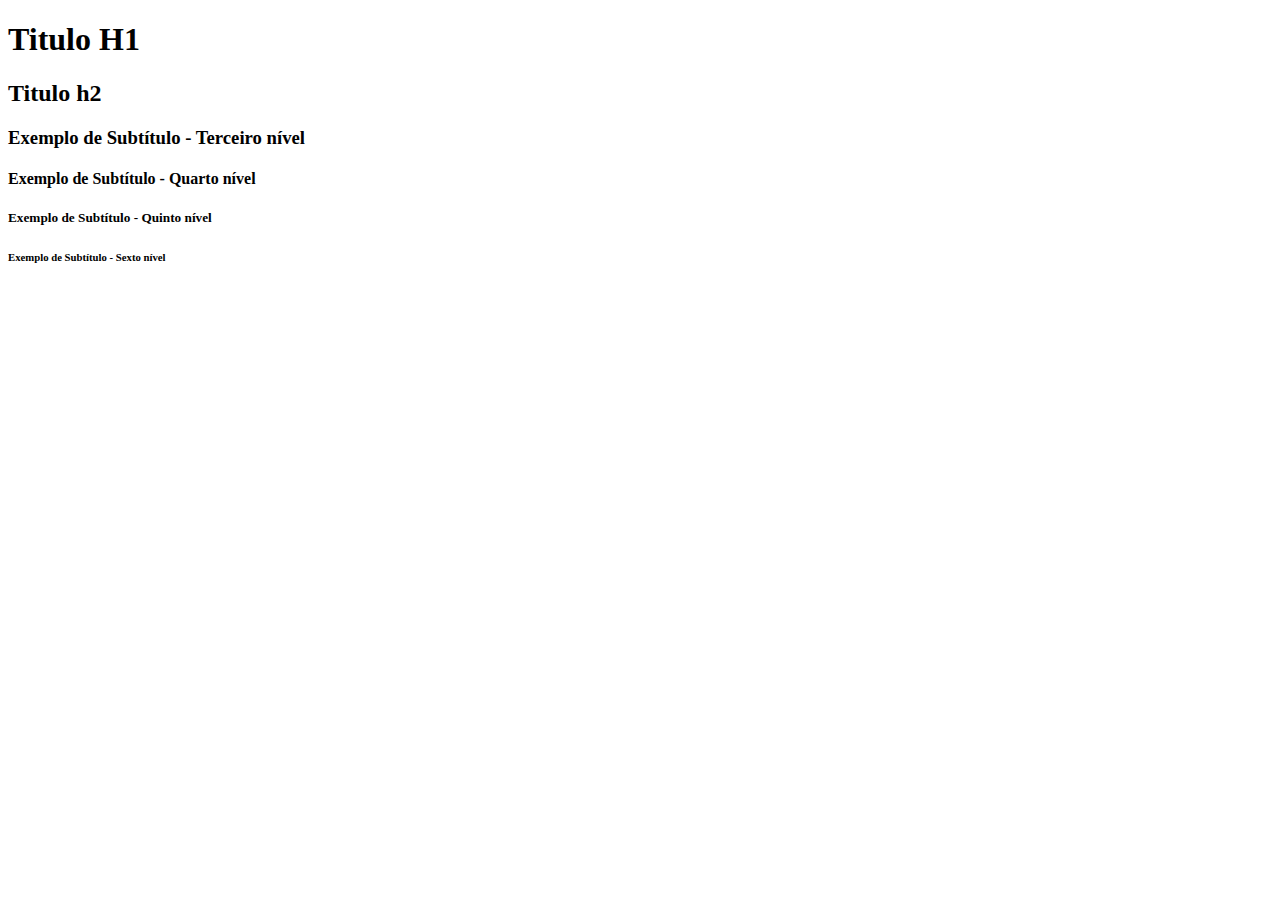
<file: 22.03.2023/Titulos.html>
<!DOCTYPE html>
<html lang= "pt-br">
	<head>
		<meta charset="UTF-8">
		<meta name = "viewport">
		<title>Exemplo de titulos</title>
	</head>
	<body>
		<h1> Titulo H1 </h1>
		<h2> Titulo h2 </h2>
    <h3>Exemplo de Subtítulo - Terceiro nível</h3>
    <h4>Exemplo de Subtítulo - Quarto nível</h4>
    <h5>Exemplo de Subtítulo - Quinto nível</h5>
    <h6>Exemplo de Subtítulo - Sexto nível</h6>
	</body>
</html>
</file>
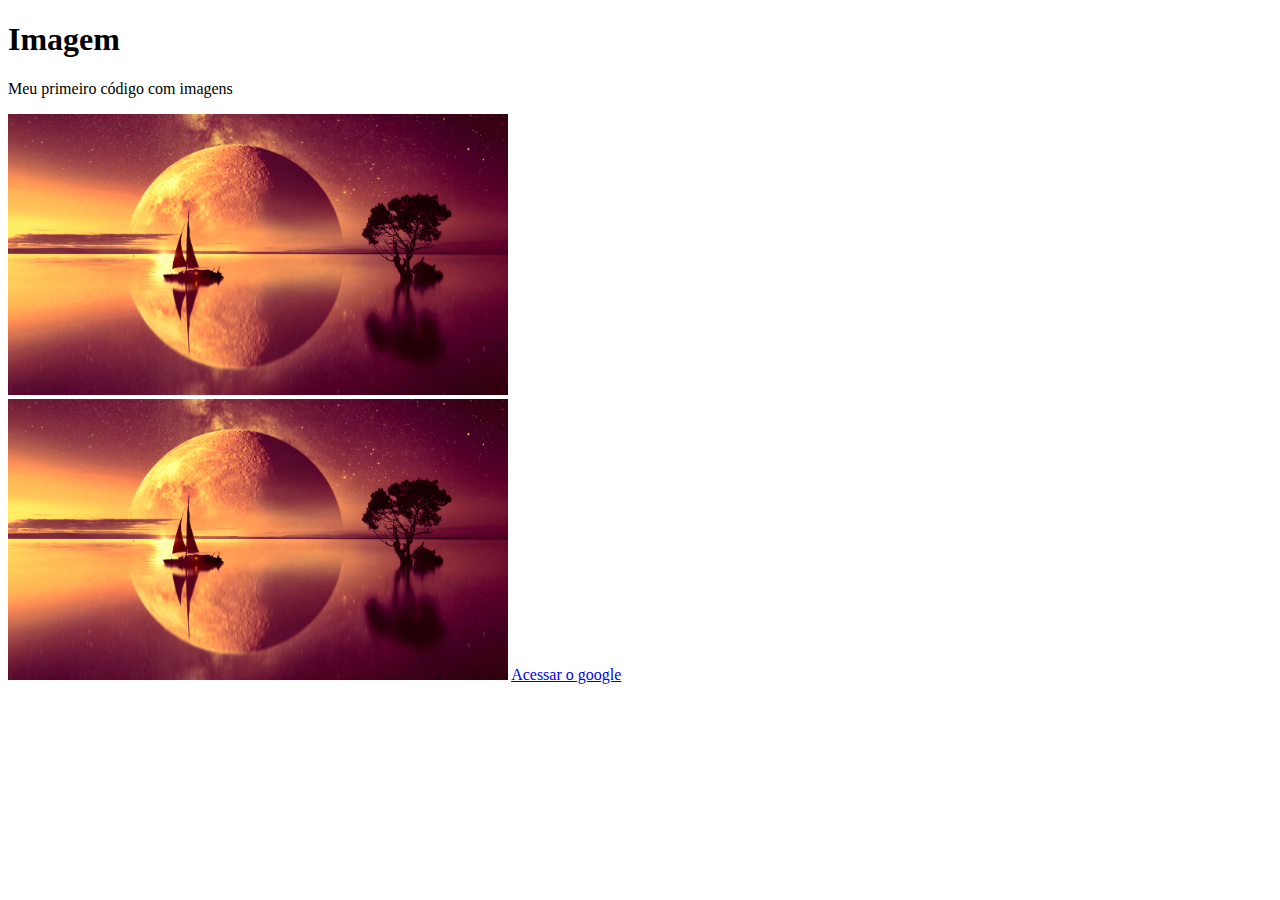
<file: 27.03.2023/img.html>
<!DOCTYPE html>
<html lang="en">
<head>
    <meta charset="UTF-8">
    <meta http-equiv="X-UA-Compatible" content="IE=edge">
    <meta name="viewport" content="width=device-width, initial-scale=1.0">
    <title>Document</title>
    <link rel="shortcut icon" href="imagens/favicon.png" type="image/x-icon">
</head>
<body>
    <h1>Imagem</h1>
    <p>Meu primeiro código com imagens</p>
    <img src="imagens/aula_1.jpg" alt="" width="500px"><br>
    <img src="imagens/aula_1.jpg" alt="" width="500px">
    <a href="https://pt.wikipedia.org/">Acessar o google</a>
</body>
</html>
</file>
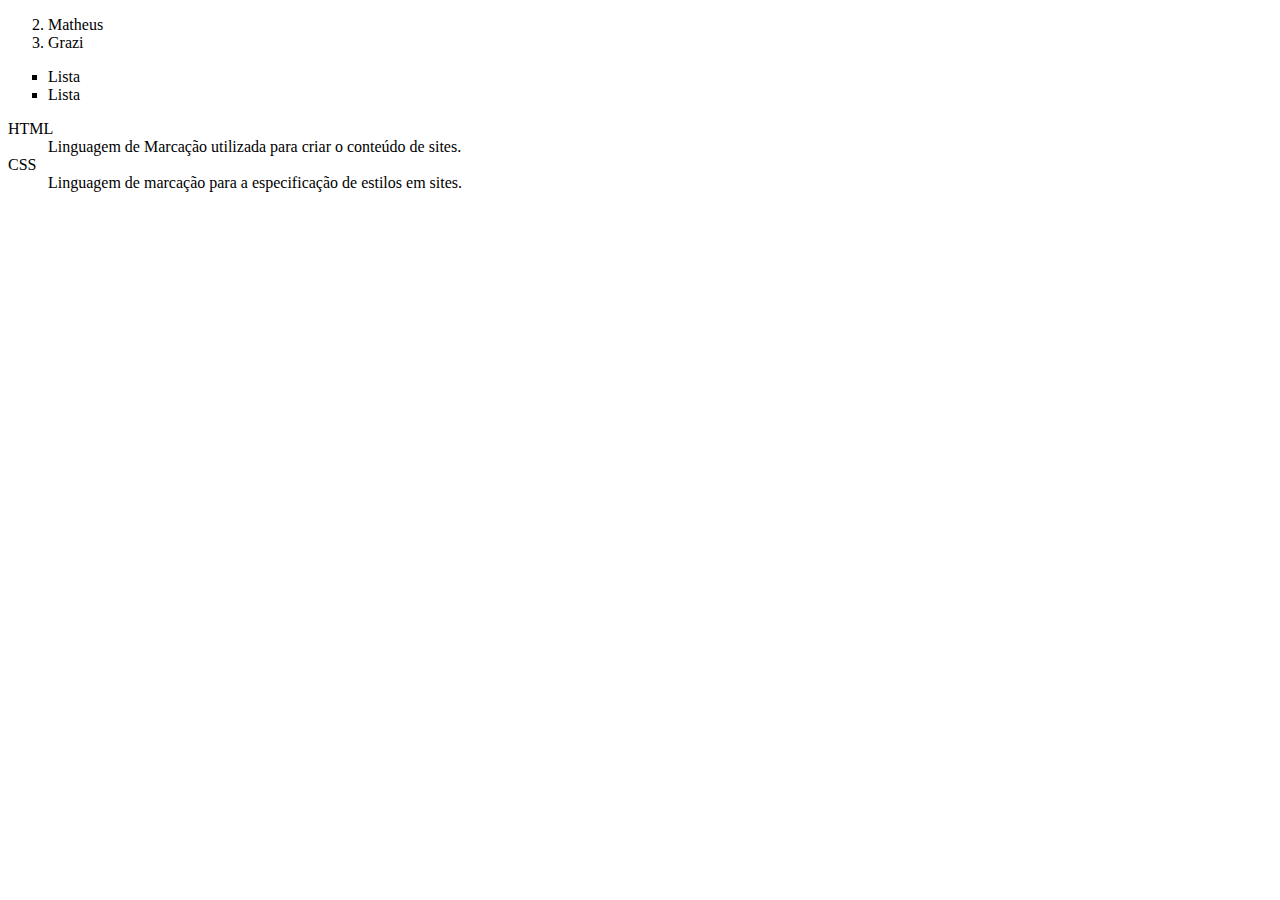
<file: 27.03.2023/lista.html>
<!DOCTYPE html>
<html lang="pt-br">
<head>
    <meta charset="UTF-8">
    <meta http-equiv="X-UA-Compatible" content="IE=edge">
    <meta name="viewport" content="width=device-width, initial-scale=1.0">
    <title>Lista Não ordenadas</title>
</head>
<body>
    <ol type="1" start="2">
        <li>Matheus</li>
        <li>Grazi</li>
    </ol>

    <!--Lista não ordenadas-->

    <ul type="square">
        <li>Lista</li>
        <li>Lista</li>
    </ul>

    <dl>
        <dt>HTML</dt>
        <dd>Linguagem de Marcação utilizada para criar o conteúdo de sites.</dd>

        <dt>CSS</dt>
        <dd>Linguagem de marcação para a especificação de estilos em sites.</dd>
    </dl>
</body>
</html>
</file>
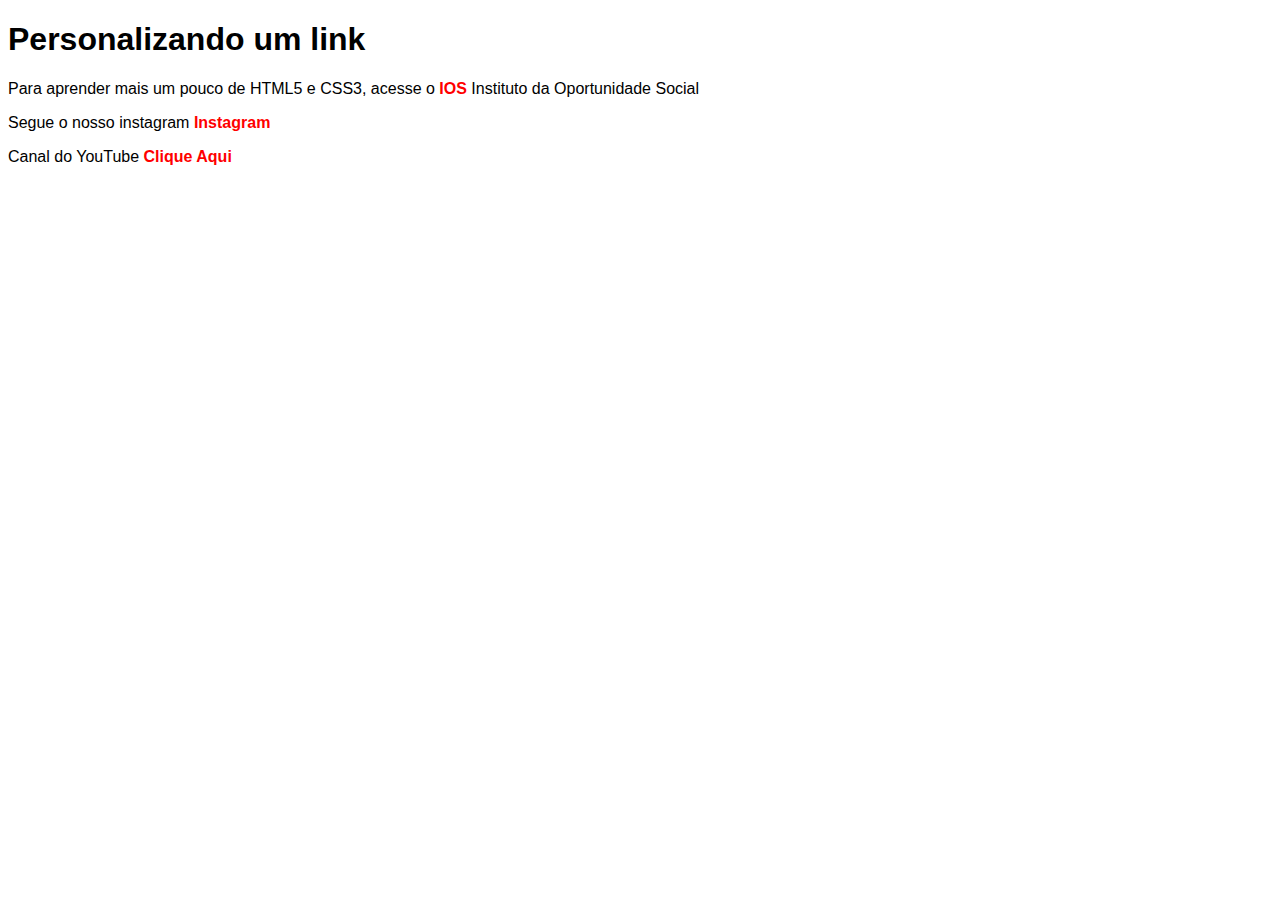
<file: 28.03.2023/Personalizando.html>
<!DOCTYPE html>
<html lang="en">
<head>
    <meta charset="UTF-8">
    <meta http-equiv="X-UA-Compatible" content="IE=edge">
    <meta name="viewport" content="width=device-width, initial-scale=1.0">
    <title>Document</title>
    <link rel="stylesheet" href="Personalizando.css">
</head>
<body>
    <h1>Personalizando um link</h1>
    <p>
        Para aprender mais um pouco de HTML5 e CSS3, acesse o <a href="https://ios.org.br">IOS</a> Instituto da Oportunidade Social
    </p>
    <p>
        Segue o nosso instagram <a href="https://www.instagram.com/iosoficial/">Instagram</a>
    </p>
    <p>Canal do YouTube <a href="https://www.youtube.com/@IOSOficial">Clique Aqui</a></p>
</body>
</html>
</file>
<file: 28.03.2023/style.css>
body{
    color: rgb(0, 0, 255);
    font-family: 'Times New Roman', Times, serif;
    background-color: aquamarine;
}

h1{
    color: green;
}

h2{
    color: yellowgreen;
}
</file>
<file: 04.04.2023/cultura.css>
body{
    background-color: rgb(38, 43, 38);
    text-align: center;
}
.topo{
    background-color: rgb(150, 4, 4);
    margin: 0;
    padding: 10px;
    color: rgb(255, 255, 255);
    text-align: center;

}
h1{
    color: rgb(182, 170, 0);
    text-decoration: underline ;
    text-align: left;
}
p{
    color: white;
    margin: 0;
    text-align: left;
}
h2{
    color: white;
    text-decoration: underline;
    text-align: left;
}
img{
    width: 700px;
    border: 1px solid black;
    border-radius: 25px;
}

a{
    text-align: center;
    color: white;
    text-decoration: none;
    text-align: center;
}


.especial{
    border-bottom: 1px solid black;
}

td{
    background-color: rgb(190, 215, 238);
}
</file>
<file: 04.04.2023/historia.css>
body{
    background-color: rgb(38, 43, 38);
}
.topo{
    background-color: rgb(150, 4, 4);
    margin: 0;
    padding: 10px;
    color: rgb(255, 255, 255);
    text-align: center;

}
h1{
    color: rgb(182, 170, 0);
    text-decoration: underline ;
}
p{
    color: white;
    margin: 0;
}
h2{
    color: white;
    text-decoration: underline;
}
img{
    margin: auto 300px; 
    width: 700px;
    border: 1px solid black;
    border-radius: 25px;
}

a{
    text-align: center;
    color: white;
    text-decoration: none;
    text-align: center;
}

#link1{
    margin: auto 550px;
}

#link2{
    margin: auto 535px;
}

.especial{
    border-bottom: 1px solid black;
}
</file>
<file: 28.03.2023/Personalizando.css>
body{
    font-family: Arial, Helvetica, sans-serif;
    font-size: 1em;
}

a{
    font-weight: bold;
    color: red;
    text-decoration: none;
}
</file>
